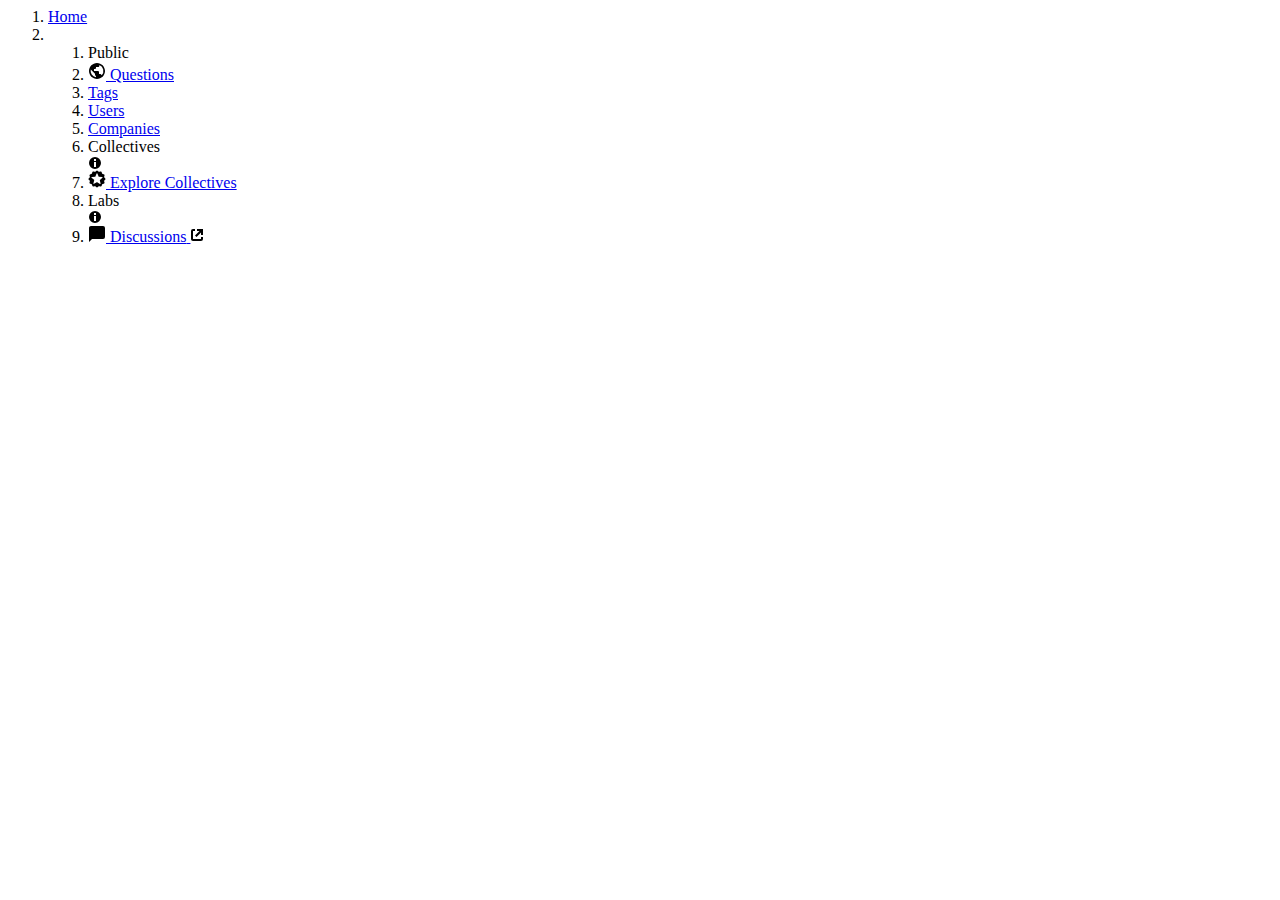
<file: halil.html>
<style>
    .p-wrapper-home {
        max-width: 1950px;
        margin-left: auto;
        margin-right: auto;
    }
    .js-user-slider {
        transition: width 0.2s, height 0.2s;
    }
    .js-user-slider span {
        display: none;
        opacity: 0;
    }
    .js-user-slider span:first-of-type {
        display: block;
        opacity: 1;
    }
    .js-user-slide-init {
        transform: translate3d(0, -100%, 0);
    }
    .js-user-slider.js-loaded span {
        display: block;
        position: absolute;
        top: 100%;
        left: auto;
        right: auto;
    }
    .js-user-slide-in {
        animation: slideIn 1s forwards;
    }
    @keyframes slideIn {
        0% {
            opacity: 0;
            transform: translate3d(0, -150%, 0);
        }

        100% {
            opacity: 1;
            transform: translate3d(0, -100%, 0);
        }
    }
    .js-user-slide-out {
        animation: slideOut 1s forwards;
    }
    @keyframes slideOut {
        0% {
            opacity: 1;
            transform: translate3d(0, -100%, 0);
        }

        30% {
            opacity: 0;
        }

        100% {
            opacity: 0;
            transform: translate3d(0, -50%, 0);
        }
    }

    .js-use-case p {
        display: none;
    }
    .js-use-case.js-use-case--is-active p {
        display: block;
    }
    .js-use-case.js-use-case--is-active h3 {
        border-top-color: var(--black-500) !important;
    }
    .js-use-case.js-use-case--is-active svg {
        color: var(--blue-500) !important;
    }
</style>

    
    
    
    <link rel="stylesheet" type="text/css" href="https://cdn.sstatic.net/Shared/Channels/channels.css?v=a4d77abedec3">

    
    


<script type="application/json" data-role="module-args" data-module-name="Shared/options.mod">{"options":{"locale":"en","serverTime":1695921717,"routeName":"Home/Index","stackAuthUrl":"https://stackauth.com","networkMetaHostname":"meta.stackexchange.com","site":{"name":"Stack Overflow","description":"Q\u0026A for professional and enthusiast programmers","isNoticesTabEnabled":true,"enableNewTagCreationWarning":true,"insertSpaceAfterNameTabCompletion":false,"id":1,"cookieDomain":".stackoverflow.com","childUrl":"https://meta.stackoverflow.com","negativeVoteScoreFloor":null,"enableSocialMediaInSharePopup":true,"protocol":"https"},"user":{"fkey":"965abeb22f8904c1f8561ad404db3f1239cba9501cdf3b90792963231e73ac00","tid":"3ff4cfe5-cf73-4e29-a074-657b8ffc5441","rep":0,"isAnonymous":true,"isAnonymousNetworkWide":true,"ab":{"job_search_status":{"v":"ai_policy_banner_v1","g":1}}},"events":{"postType":{"question":1},"postEditionSection":{"title":1,"body":2,"tags":3}}}}</script>
<script type="application/json" data-role="module-args" data-module-name="Shared/settings.mod">{"settings":{"userMessaging":{"showNewFeatureNotice":true},"tags":{},"subscriptions":{"defaultBasicMaxTrueUpSeats":250,"defaultFreemiumMaxTrueUpSeats":50,"defaultMaxTrueUpSeats":1000},"snippets":{"renderDomain":"stacksnippets.net","snippetsEnabled":true},"site":{"allowImageUploads":true,"enableImgurHttps":true,"enableUserHovercards":true,"forceHttpsImages":true,"stacksEditorPreviewEnabled":true,"styleCode":true},"search":{},"questions":{"enableQuestionTitleLengthLiveWarning":true,"enableSavesFeature":true,"maxTitleSize":150,"questionTitleLengthStartLiveWarningChars":50},"intercom":{"appId":"inf0secd","enableJavascriptImplementationFor":true,"hostBaseUrl":"https://stacksnippets.net"},"paths":{"jQueryUICSSPath":"https://ajax.googleapis.com/ajax/libs/jqueryui/1.12.0/themes/smoothness/jquery-ui.css","jQueryUIJSPath":"https://ajax.googleapis.com/ajax/libs/jqueryui/1.12.0/jquery-ui.min.js"},"mentions":{"maxNumUsersInDropdown":50},"markdown":{"enableTables":true},"legal":{"oneTrustConfigId":"c3d9f1e3-55f3-4eba-b268-46cee4c6789c"},"flags":{"allowRetractingCommentFlags":true,"allowRetractingFlags":true},"elections":{"opaVoteResultsBaseUrl":"https://www.opavote.com/results/"},"comments":{},"accounts":{"currentPasswordRequiredForChangingStackIdPassword":true}}}</script>
<script>StackExchange.init();</script>

<script>
    StackExchange.using.setCacheBreakers({"Js/adops.en.js":"6da43f5e0a84","Js/ask.en.js":"","Js/begin-edit-event.en.js":"20edbaccceae","Js/copy-transpiled.en.js":"d31dc7eba3bc","Js/events.en.js":"","Js/explore-qlist.en.js":"2b1f34938b8b","Js/full-anon.en.js":"1988018b9089","Js/full.en.js":"defdc19aaf01","Js/highlightjs-loader.en.js":"510e2f94c2bf","Js/inline-tag-editing.en.js":"db4721cf46fa","Js/keyboard-shortcuts.en.js":"107c2ac31497","Js/markdown-it-loader.en.js":"5818ef89ff9d","Js/mentions-transpiled.en.js":"48f5d5afb3c5","Js/moderator.en.js":"d223b9d8feb4","Js/postCollections-transpiled.en.js":"216ffeda5016","Js/post-validation.en.js":"cce75daddbbd","Js/question-editor.en.js":"","Js/review-v2-transpiled.en.js":"69c0e3530e0b","Js/revisions.en.js":"e6acc03fd5b5","Js/stacks-editor.en.js":"146f5c06067a","Js/tageditor.en.js":"dc13482a67f8","Js/tageditornew.en.js":"cebacb19d403","Js/tagsuggestions.en.js":"bd6ec908f2a7","Js/unlimited-transpiled.en.js":"e776ac1beccb","Js/wmd.en.js":"8c0f9d3b0a66","Js/snippet-javascript-codemirror.en.js":"ae1dcf38deb7"});
    StackExchange.using("gps", function() {
         StackExchange.gps.init(false);
    });
</script>
<noscript id="noscript-css"><style>body,.s-topbar{margin-top:1.9em}</style></noscript>
<script async="" src="https://cdn.sstatic.net/Js/full-anon.en.js?v=1988018b9089"></script></head>
<body class="home-page unified-theme">
<div id="notify-container"></div>
<div id="custom-header"></div>
    
<header class="s-topbar ps-fixed t0 l0 js-top-bar">
<div class="s-topbar--container">
        <a href="#" class="s-topbar--menu-btn js-left-sidebar-toggle" role="menuitem" aria-haspopup="true" aria-controls="left-sidebar" aria-expanded="false"><span></span></a>
        <div class="topbar-dialog leftnav-dialog js-leftnav-dialog dno">
            <div class="left-sidebar js-unpinned-left-sidebar" data-is-here-when="sm md lg" id="left-sidebar">
<div class="left-sidebar--sticky-container js-sticky-leftnav">
    <nav role="navigation">

        <ol class="nav-links">
            

<li class="ps-relative  youarehere" aria-current="true">


<a href="/" class="pl8 js-gps-track nav-links--link" data-gps-track="top_nav.click({is_current: true, location:1, destination:8})" aria-controls="" data-controller="" data-s-popover-placement="right" aria-current="page" data-s-popover-auto-show="true" data-s-popover-hide-on-outside-click="never">
        <div class="d-flex ai-center">
            <div class="flex--item truncate">
                Home
            </div>
        </div>
</a>
</li>

            
            <li>
                <ol class="nav-links">

                    <li class="fs-fine tt-uppercase ml8 mt16 mb4 fc-light">Public</li>

                        

<li class="ps-relative" aria-current="false">


<a id="nav-questions" href="/questions" class="pl8 js-gps-track nav-links--link -link__with-icon" data-gps-track="top_nav.click({is_current: false, location:1, destination:1})" aria-controls="" data-controller="" data-s-popover-placement="right" aria-current="false" data-s-popover-auto-show="true" data-s-popover-hide-on-outside-click="never">
<svg aria-hidden="true" class="svg-icon iconGlobe" width="18" height="18" viewBox="0 0 18 18"><path d="M9 1C4.64 1 1 4.64 1 9c0 4.36 3.64 8 8 8 4.36 0 8-3.64 8-8 0-4.36-3.64-8-8-8ZM8 15.32a6.46 6.46 0 0 1-4.3-2.74 6.46 6.46 0 0 1-.93-5.01L7 11.68v.8c0 .88.12 1.32 1 1.32v1.52Zm5.72-2c-.2-.66-1-1.32-1.72-1.32h-1v-2c0-.44-.56-1-1-1H6V7h1c.44 0 1-.56 1-1V5h2c.88 0 1.4-.72 1.4-1.6v-.33a6.45 6.45 0 0 1 3.83 4.51 6.45 6.45 0 0 1-1.51 5.73v.01Z"></path></svg>            <span class="-link--channel-name">Questions</span>
</a>
</li>

                    

                    

<li class="ps-relative" aria-current="false">


<a id="nav-tags" href="/tags" class=" js-gps-track nav-links--link" data-gps-track="top_nav.click({is_current: false, location:1, destination:2})" aria-controls="" data-controller="" data-s-popover-placement="right" aria-current="false" data-s-popover-auto-show="true" data-s-popover-hide-on-outside-click="never">
        <div class="d-flex ai-center">
            <div class="flex--item truncate">
                Tags
            </div>
        </div>
</a>
</li>


                    

<li class="ps-relative" aria-current="false">


<a id="nav-users" href="/users" class=" js-gps-track nav-links--link" data-gps-track="top_nav.click({is_current: false, location:1, destination:3})" aria-controls="" data-controller="" data-s-popover-placement="right" aria-current="false" data-s-popover-auto-show="true" data-s-popover-hide-on-outside-click="never">
        <div class="d-flex ai-center">
            <div class="flex--item truncate">
                Users
            </div>
        </div>
</a>
</li>


                        

<li class="ps-relative" aria-current="false">


<a id="nav-companies" href="https://stackoverflow.com/jobs/companies?so_medium=stackoverflow&amp;so_source=SiteNav" class=" js-gps-track nav-links--link" data-gps-track="top_nav.click({is_current: false, location:1, destination:12})" aria-controls="" data-controller="" data-s-popover-placement="right" aria-current="false" data-s-popover-auto-show="true" data-s-popover-hide-on-outside-click="never">
        <div class="d-flex ai-center">
            <div class="flex--item truncate">
                Companies
            </div>
        </div>
</a>
</li>



                        <li class="ml8 mt16">
                            <div class="d-flex jc-space-between fl-grow1">
                                <div class="flex--item tt-uppercase tt-uppercase fs-fine fc-light">Collectives</div>
                                <div class="flex--item fs-fine fc-light">
                                    <a href="javascript:void(0)" class="s-link p12 fc-black-500 h:fc-black-800 js-gps-track js-collectives-navcta-toggle" role="button" aria-controls="popover-discover-collectives" data-controller="s-popover" data-action="s-popover#toggle" data-s-popover-placement="top" data-s-popover-toggle-class="is-selected" data-gps-track="top_nav.click({is_current:false, location:1, destination:17})" aria-expanded="false">
                                        <svg aria-hidden="true" class="svg-icon iconInfoSm" width="14" height="14" viewBox="0 0 14 14"><path d="M7 1a6 6 0 1 1 0 12A6 6 0 0 1 7 1Zm1 10V6H6v5h2Zm0-6V3H6v2h2Z"></path></svg>
                                    </a>
                                </div>
                            </div>
                        </li>
                            

<li class="ps-relative" aria-current="false">


<a id="nav-collective-discover" href="/collectives" class="pl8 ai-center js-collectives-navcta-toggle js-gps-track nav-links--link -link__with-icon" data-gps-track="top_nav.click({is_current: false, location:1, destination:18})" aria-controls="" data-controller="" data-s-popover-placement="right" aria-current="false" data-s-popover-auto-show="true" data-s-popover-hide-on-outside-click="never">
<svg aria-hidden="true" class="mt-auto fc-orange-400 svg-icon iconStarVerified" width="18" height="18" viewBox="0 0 18 18"><path d="M9.86.89a1.14 1.14 0 0 0-1.72 0l-.5.58c-.3.35-.79.48-1.23.33l-.72-.25a1.14 1.14 0 0 0-1.49.85l-.14.76c-.1.45-.45.8-.9.9l-.76.14c-.67.14-1.08.83-.85 1.49l.25.72c.15.44.02.92-.33 1.23l-.58.5a1.14 1.14 0 0 0 0 1.72l.58.5c.35.3.48.79.33 1.23l-.25.72c-.23.66.18 1.35.85 1.49l.76.14c.45.1.8.45.9.9l.14.76c.14.67.83 1.08 1.49.85l.72-.25c.44-.15.92-.02 1.23.33l.5.58c.46.52 1.26.52 1.72 0l.5-.58c.3-.35.79-.48 1.23-.33l.72.25c.66.23 1.35-.18 1.49-.85l.14-.76c.1-.45.45-.8.9-.9l.76-.14c.67-.14 1.08-.83.85-1.49l-.25-.72c-.15-.44-.02-.92.33-1.23l.58-.5c.52-.46.52-1.26 0-1.72l-.58-.5c-.35-.3-.48-.79-.33-1.23l.25-.72a1.14 1.14 0 0 0-.85-1.49l-.76-.14c-.45-.1-.8-.45-.9-.9l-.14-.76a1.14 1.14 0 0 0-1.49-.85l-.72.25c-.44.15-.92.02-1.23-.33l-.5-.58Zm-.49 2.67L10.6 6.6c.05.15.19.24.34.25l3.26.22c.36.03.5.48.23.71l-2.5 2.1a.4.4 0 0 0-.14.4l.8 3.16a.4.4 0 0 1-.6.44L9.2 12.13a.4.4 0 0 0-.42 0l-2.77 1.74a.4.4 0 0 1-.6-.44l.8-3.16a.4.4 0 0 0-.13-.4l-2.5-2.1a.4.4 0 0 1 .22-.7l3.26-.23a.4.4 0 0 0 .34-.25l1.22-3.03a.4.4 0 0 1 .74 0Z"></path></svg>            <span class="-link--channel-name">Explore Collectives</span>
</a>
</li>

                        <li class="ml8 mt16">
                            <div class="d-flex jc-space-between fl-grow1">
                                <div class="flex--item tt-uppercase tt-uppercase fs-fine fc-light">Labs</div>
                                <div class="flex--item fs-fine fc-light">
                                    <a href="javascript:void(0)" class="s-link p12 fc-black-500 h:fc-black-800" role="button" aria-controls="popover-labs-left-nav" data-controller="s-popover" data-action="s-popover#toggle" data-s-popover-placement="top" data-s-popover-toggle-class="is-selected" aria-expanded="false">
                                        <svg aria-hidden="true" class="svg-icon iconInfoSm" width="14" height="14" viewBox="0 0 14 14"><path d="M7 1a6 6 0 1 1 0 12A6 6 0 0 1 7 1Zm1 10V6H6v5h2Zm0-6V3H6v2h2Z"></path></svg>
                                    </a>
                                </div>
                            </div>
                        </li>
                            

<li class="ps-relative" aria-current="false">


<a id="nav-labs-discussions" href="https://stackoverflow.co/labs/discussions/" class="pl8 ai-center js-gps-track nav-links--link -link__with-icon" target="_blank" data-gps-track="top_nav.click({is_current: false, location:1, destination:3})" aria-controls="" data-controller="" data-s-popover-placement="right" aria-current="false" data-s-popover-auto-show="true" data-s-popover-hide-on-outside-click="never">
<svg aria-hidden="true" class="fc-black-400 mr4 svg-icon iconSpeechBubble" width="18" height="18" viewBox="0 0 18 18"><path d="m4 15-3 3V4c0-1.1.9-2 2-2h12a2 2 0 0 1 2 2v9a2 2 0 0 1-2 2H4Z"></path></svg>            <span class="-link--channel-name">Discussions</span>
<svg aria-hidden="true" class="ml8 fc-black-600 svg-icon iconShareSm" width="14" height="14" viewBox="0 0 14 14"><path d="M5 1H3a2 2 0 0 0-2 2v8c0 1.1.9 2 2 2h8a2 2 0 0 0 2-2V9h-2v2H3V3h2V1Zm2 0h6v6h-2V4.5L6.5 9 5 7.5 9.5 3H7V1Z"></path></svg>    </a>
</li>

                </ol>
            </li>
</file>
